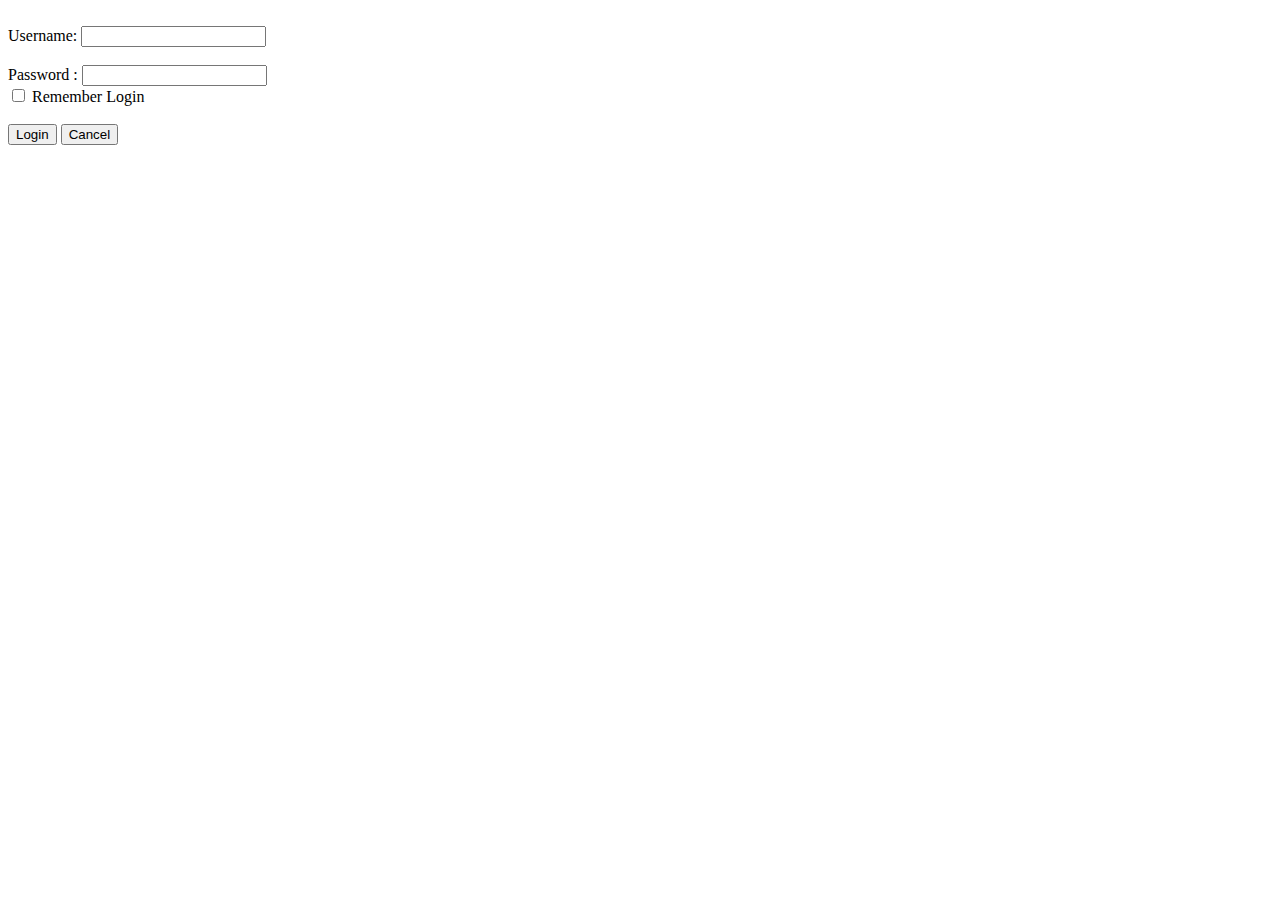
<file: html/login.html>
<!DOCTYPE html>
<html lang="en">
<head>
    <meta charset="UTF-8">
    <meta name="viewport" content="width=device-width, initial-scale=1.0">
    <meta http-equiv="X-UA-Compatible" content="ie=edge">
    <title>Login</title>
    <link rel="stylesheet" type="text/css" href="E:/cuoiky/css/login.css">
</head>
<body>
    <header>
        <form>
          <br>
           <div class="login" >
            <div class="form-group"  >
                <label for="exampleInputEmail1">Username:</label>
                <input type="email" class="form-control" id="exampleInputEmail1" aria-describedby="emailHelp">
                <small id="emailHelp" class="form-text text-muted"></small>
              </div>
              <br>
              <div class="form-group">
                <label for="exampleInputPassword1">Password :</label>
                <input type="password" class="form-control" id="exampleInputPassword1">
              </div>
              <div class="form-group form-check">
                <input type="checkbox" class="form-check-input" id="exampleCheck1">
                <label class="form-check-label" for="exampleCheck1">Remember Login</label>
              </div>
              <br>
              <button type="btn" class="btn-primarys"  >Login</button>
              <button type="btn" class="btn btn-primary">Cancel</button>
           </div>
          </form>
    </header>
</body>
 
</html>
</file>
